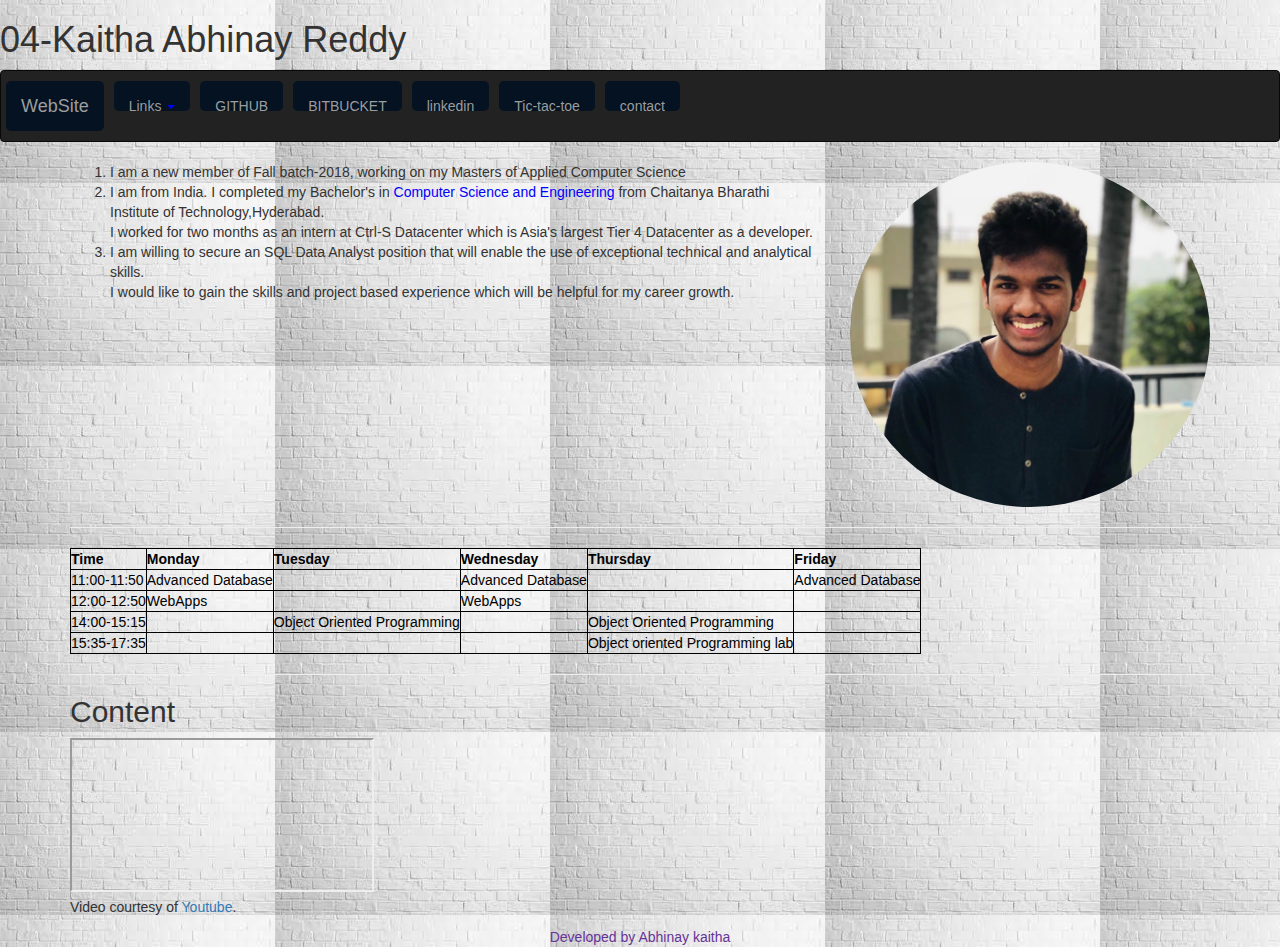
<file: index.html>
<!doctype html>
<html lang="en">
<head>
	<meta charset="UTF-8">
	<title>A01</title>
	<link rel="stylesheet" href="style.css">
	<link rel="stylesheet" href="https://maxcdn.bootstrapcdn.com/bootstrap/3.3.7/css/bootstrap.min.css">

<!-- jQuery library -->
<script src="https://ajax.googleapis.com/ajax/libs/jquery/3.3.1/jquery.min.js"></script>

<!-- Latest compiled JavaScript -->
<script src="https://maxcdn.bootstrapcdn.com/bootstrap/3.3.7/js/bootstrap.min.js"></script>

</head>
<body>
<header><h1>04-Kaitha Abhinay Reddy</h1></header>
	<main>
		<nav class="navbar navbar-inverse">
				<div class="container-fluid">
					<div class="navbar-header">
					<a class="navbar-brand" href="#">WebSite</a>
					</div>
					<ul class="nav navbar-nav">
					
					<li class="dropdown">
						<a class="dropdown-toggle" data-toggle="dropdown" href="#">Links
						<span class="caret"></span></a>
						<ul class="dropdown-menu">
						
						<li><a href="https://www.facebook.com/abhinay.reddy.3158">facebook_blank	</a></li>
						</ul>
					</li>
					
					<li><a href="https://github.com/Abhinaykaitha">GITHUB</a></li>
					<li><a href="https://bitbucket.org/Abhinaykaitha7/">BITBUCKET</a></li>
					<li><a href="https://www.linkedin.com/in/abhinay-kaitha-3321b4115/">linkedin</a></li>
					<li><a href="t1.html">Tic-tac-toe</a></li>
					<li><a href="contact.html">contact</a></li>
					</ul>
				
				</div>
				</nav>
				
				<div class="container">
					<div class="row">
						<div class="col-sm-8">
								<ol>

										<li>
												
											I am a new member of Fall batch-2018, working on my Masters of Applied Computer Science</li>
											
										<li>I am from India. I completed my Bachelor's in<span> Computer Science and Engineering </span>from Chaitanya Bharathi Institute of Technology,Hyderabad.<br>I worked for two months as an intern at Ctrl-S Datacenter which is Asia's largest Tier 4 Datacenter as a developer.</li>
								
										<li>I am willing to secure an SQL Data Analyst position that will enable the use of exceptional technical and analytical skills.<br>I would like to gain the skills and project based experience which will be helpful for my career growth.</li>
									</ol>
							</div>
							<div class=" img-responsive col-sm-4 ">
									<img class="img-circle profile_img" src="image.jpg" alt="Profile photo">
							</div>
						</div>
					</div>
				</div>
					

							
	<!--<ol>

		<li>
				
			I am a new member of Fall batch-2018, working on my Masters of Applied Computer Science</li>
			
		<li>I am from India. I completed my Bachelor's in<span> Computer Science and Engineering </span>from Chaitanya Bharathi Institute of Technology,Hyderabad.<br>I worked for two months as an intern at Ctrl-S Datacenter which is Asia's largest Tier 4 Datacenter as a developer.</li>

		<li>I am willing to secure an SQL Data Analyst position that will enable the use of exceptional technical and analytical skills.<br>I would like to gain the skills and project based experience which will be helpful for my career growth.</li>
	</ol>
	</div>
	</div>
	</div>-->
	<div class="container">
		<div class="row">
			<div class="col-sm-12">

		
<hr>
<table id="t1">
	<tr>
		<th>Time</th>
		<th>Monday</th>
		<th>Tuesday</th>
		<th>Wednesday</th>
		<th>Thursday</th>
		<th>Friday</th>
	</tr>
	<tr>
		<td>11:00-11:50</td>
		<td> Advanced Database</td>
		<td></td>
		<td>Advanced Database</td>
		<td></td>
		<td>Advanced Database</td>
	</tr>
	<tr>
		<td>12:00-12:50</td>
		<td>WebApps</td>
		<td></td>
		<td>WebApps</td>
		<td></td>
		<td></td>
	</tr>
	<tr>
		<td>14:00-15:15</td>
		<td></td>
		<td>Object Oriented Programming</td>
		<td></td>
		<td>Object Oriented Programming</td>
		<td></td>
	</tr>
	<tr>
		<td>15:35-17:35</td>
		<td></td>
		<td></td>
		<td></td>
		<td>Object oriented Programming lab</td>
		<td></td>
	</tr>
	</table>
<hr>
<H2>Content</H2>

	<iframe src="https://www.youtube.com/embed/TCDIclsb-GY"></iframe>

<p>
Video courtesy of <a href="https://www.youtube.com/" target="_blank">Youtube</a>.
</p>
</div>
</div>
</div>

<!--<div class="container">
	<div class="row">
		<div class="col-md-4 img-responsive">


        <div class="round">
            <img class="img-circle im" src="image.jpg" alt="Profile photo">
	</div>
</div>
</div>
</div>-->
	<footer>
		Developed by Abhinay kaitha
	</footer>
	
 
</main>   
</body>


</html>
</file>
<file: style.css>
table, th, td {
    	border: 1px solid black;
}
.round {
	position: absolute;
   	/*top: 140px;
    	right: 30px;
	width:150px;
	height:150px;*/
       }
.round img {
	position: absolute;
   	top: 0px;
    	right: 50px;
	/*border-radius:50% 50% 50% 50%;  


	width:150px;


  	height:150px;*/

       
    }
    img.img-circle.profile_img {
      width: 100%;
  } 
body{
	background-image: url("images.jpg");
}

#t1{
	color:black;

}
footer{
	text-align: center;
	color:rebeccapurple;
	text-emphasis: size 24px;

}
#video-section{
	text-align: center;
}
span{
	color:blue;
}
nav {
    display: flex;
    flex-direction: row;
    flex-wrap: wrap;
    background-color: yellow;
    padding: 5px;
    margin: 5px 0px 5px 0px;
    border-radius: 10px;
  }
  
  nav a {
    text-decoration: none;
    padding: 5px 10px 5px 10px;
    background-color:rgb(4, 18, 34);
    height: 20px;
    margin: 5px;
    transition-duration: 500ms;
    border-radius: 5px;
  }
  
  a:hover {
    background-color: rgb(0, 103, 71);
    color: white;
    transform: scale(1.5) skew(-10deg);
  }
  iframe{
	width:"300" ;
	height:"200"
  }
</file>
